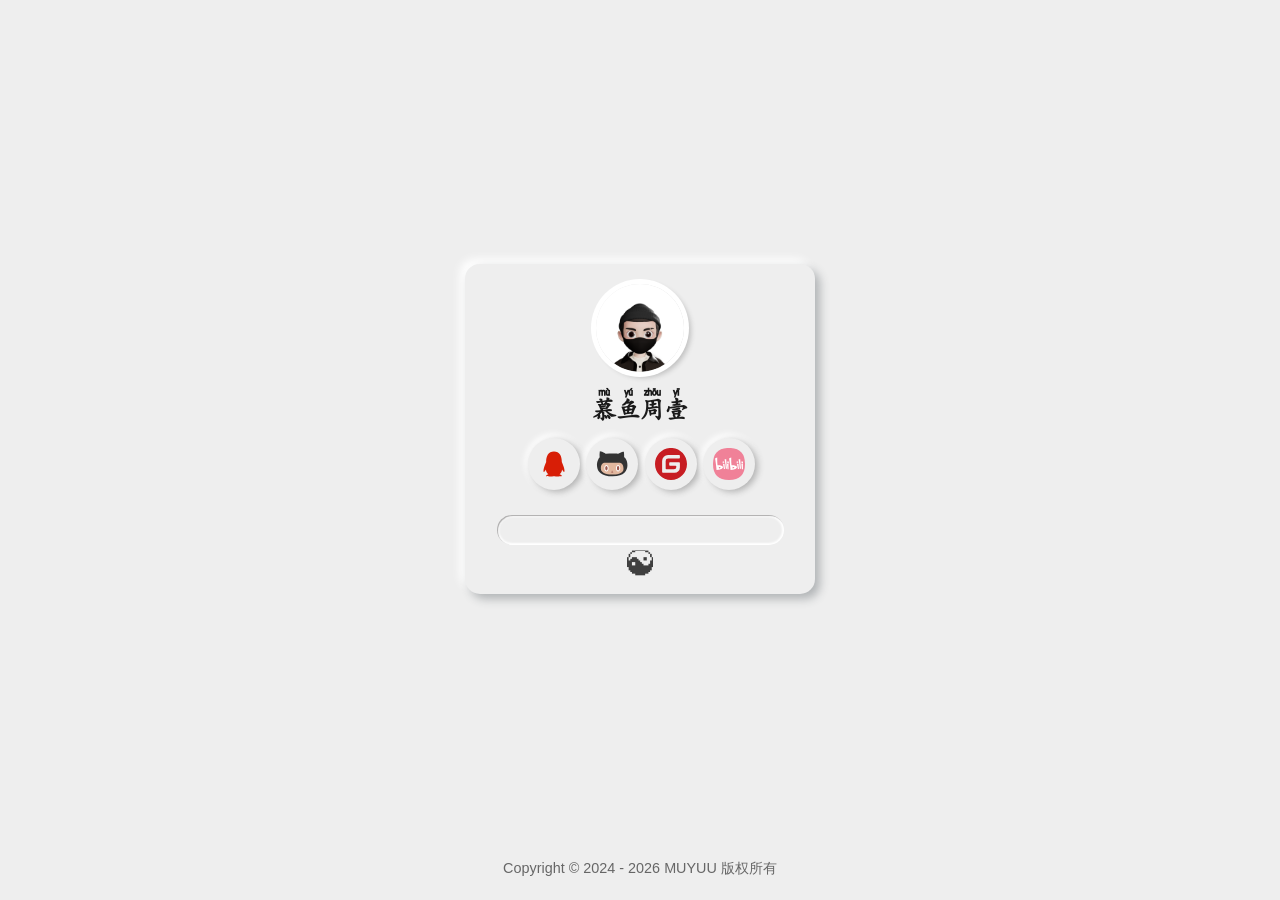
<file: index.html>
<!DOCTYPE html>
<html lang="zh-CN">

<head>
    <meta charset="UTF-8">
    <meta http-equiv="X-UA-Compatible" content="IE=edge">
    <meta name="viewport" content="width=device-width, initial-scale=1.0">
    <title>慕鱼周壹</title>
    <meta name="keywords" content="muyuu,慕鱼周壹,编程,技术员,网络运维,小程序开发,电脑技术">
    <meta name="description" content="喜欢瞎折腾的慕鱼周壹">
    <meta name="author" content="MUYUU">
    <link rel="shortcut icon" href="./favicon.ico" type="image/x-icon">
    <link rel="stylesheet" href="./assets/css/main.css">   
</head>
     
<body>
    <div class="container">
        <section class="main">
            <div class="logo">
                <img src="./assets/images/logo.png" alt="" title="">
            </div>
            <div class="my_name">
                <h2>慕鱼周壹</h2>
            </div>
            <div class="my_ico_link">
                <ul>
                    <li>
                        <a href="http://wpa.qq.com/msgrd?v=3&uin=41512339&site=qq&menu=yes" class="link" id="qq"
                            target="_blank">
                            <svg class="icon" aria-hidden="true">
                                <use xlink:href="#icon-QQ"></use>
                            </svg>
                        </a>
                    </li>
                    <li>
                        <a href="https://github.com/zxsnote/muyuu" class="link" id="github" target="_blank">
                            <svg class="icon" aria-hidden="true">
                                <use xlink:href="#icon-github1"></use>
                            </svg>
                        </a>
                    </li>
                    <li>
                        <a href="https://gitee.com/zxsnote/muyuu" class="link" id="gitee" target="_blank">
                            <svg class="icon" aria-hidden="true">
                                <use xlink:href="#icon-gitee1"></use>
                            </svg>
                        </a>
                    </li>
                    <li>
                        <a href="https://space.Bilibili.com/349150506" class="link" target="_blank">
                            <svg class="icon" aria-hidden="true">
                                <use xlink:href="#icon-Bilibili"></use>
                            </svg>
                        </a>
                    </li>
                </ul>
            </div>
            <div class="my_hitokoto">
                <p id="hitokoto">
                    <script src="https://v1.hitokoto.cn/?encode=js&select=%23hitokoto" defer></script>
                </p>
            </div>
            <p class="slide">
                <!-- <svg class="icon" aria-hidden="true">
                    <use xlink:href="#icon-xiajiantou"></use>
                </svg> -->
                <span class="icon spin-icon">☯</span>
            </p>
            <div class="website">
                <h2 class="box_text">文件快递柜</h2>
                <div class="box_form">
                    <label for="code" class="box_lab">取件码</label>
                    <input id="code" type="text" class="box_in" placeholder="请输入取件码">
                    <span class="box_btn">提取文件<svg data-v-dda23bee="" xmlns="http://www.w3.org/2000/svg" width="24"
                            height="24" viewBox="0 0 24 24" fill="none" stroke="currentColor" stroke-width="2"
                            stroke-linecap="round" stroke-linejoin="round"
                            class="lucide lucide-arrow-right-icon w-5 h-5 ml-2 transition-transform duration-300 transform group-hover:translate-x-1">
                            <path d="M5 12h14"></path>
                            <path d="m12 5 7 7-7 7"></path>
                        </svg></span>
                </div>
            </div>
        </section>
    </div>
    <footer class="footer">
        <p>Copyright&nbsp;©&nbsp;2024&nbsp;-
            <script>
                document.write((new Date()).getFullYear());
            </script> <a href="https://muyuu.cn/" target="_blank" rel="noopener noreferrer">MUYUU</a> 版权所有
        </p>

    </footer>
    <script src="./assets/js/iconfont.js"></script>
    <!-- <script src="./assets/js/main.js"></script> -->
</body>

</html>
</file>
<file: assets/css/main.css>
@font-face {
    font-family: 'FangZheng';
    src: url('../font/FangZhengKaiTiPinYinZiKu-1.woff') format('woff');
}

*,
:after,
:before {
    margin: 0;
    padding: 0;
    box-sizing: border-box;
    border-width: 0;
    border-style: solid;
    border-color: #e5e7eb;
}

a {
    text-decoration: none;
    color: #666;
    text-decoration: none
}

a:hover {
    color: skyblue
}

li {
    list-style: none
}

img {
    border: 0;
    vertical-align: middle
}

input {
    background: none;
    outline: none;
    border: 0px;
    font-family: inherit;
    font-feature-settings: inherit;
    font-variation-settings: inherit;
    font-size: 100%;
    font-weight: inherit;
    line-height: inherit;
    letter-spacing: inherit;
    color: inherit;
    margin: 0;
    padding: 0;
}


body {
    /*抗锯齿字体平滑*/
    -webkit-font-smoothing: antialiased;
    background-color: #eee;
    font: 12px / 1.5 PingFang SC, Source Han Sans CN, Microsoft YaHei, Heiti SC, tahoma, arial, Hiragino Sans GB, "\5B8B\4F53", sans-serif;
    color: #666;
    height: 100vh;
    position: relative;
    box-sizing: border-box;
}


.container {
    margin: 0 auto;
    width: 350px;
    position: absolute;
    left: 50%;
    top: 45%;
    transform: translate(-50%, -50%);
}

.header {
    text-align: center;
    color: #4f4f4f;
}


.main {
    padding: 10px 0;
    margin-top: 4em;
    background-color: #eee;
    border-radius: 15px;
    box-shadow: 5px 5px 10px #b1b4b6, -5px -5px 10px #ffffff;
}

.logo {
    margin-top: 5px;
}

.logo img {
    width: 25%;
    margin: 10px auto;
    display: block;
    border-radius: 10em;
    box-shadow: 0 0 0 5px #fff, 4px 3px 5px 3px #c1c1c1;
}

.logo img:hover {
    animation: round_animate 1s linear infinite;
    -webkit-animation: round_animate 1s linear infinite;
}

@keyframes round_animate {
    to {
        transform: rotate(1turn);
    }
}

@keyframes spin {
    from {
        transform: rotate(0deg);
    }

    to {
        transform: rotate(360deg);
    }
}

.spin-icon {
    display: inline-block;
    text-align: center;
    line-height: 1em;
    animation: spin 2s linear infinite;
    /* 其他样式，比如宽高、颜色等 */
}

.my_name {
    margin-top: 15px;
    text-align: center;
    color: #1a1a1a;
}

.my_name h2 {
    font-family: "FangZheng" !important;
    font-size: 2em;
}

.my_ico_link {
    margin-top: 15px;
}

.my_ico_link ul {
    text-align: center;
}

.my_ico_link ul li {
    display: inline-block;
    margin-left: 3px;
    border-radius: 50%;
    height: 52px;
    width: 52px;
    background-color: #eee;
    box-shadow: 3px 2px 6px 0px #b1b1b1, -1px -2px 6px 2px #ffffff;
}

.my_ico_link ul li:hover,
.box_btn:hover {
    box-shadow: inset 1px 1px 1px 1px #0000001a, inset -1px -1px 2px #fff;
}

.my_ico_link ul li a {
    display: flex;
    align-items: center;
    justify-content: center;
    height: 100%;
}

.my_ico_link ul li a svg {
    font-size: 32px;
}
   
.icon {
    width: 1em;
    height: 1em;
    vertical-align: -0.15em;
    cursor: pointer;
    fill: currentColor;
    overflow: hidden;
}

.my_hitokoto {
    overflow: auto;
    margin: 25px auto 5px auto;
    width: 82%;
    padding: 15px;
    border-radius: 17px;
    box-shadow: inset 1px 1px 1px 0px #acabab, inset 0px 0px 2px 2px #ffffff;
}

.my_hitokoto p {
    text-indent: 2em;
    font-size: 1.4em;
    font-family: "FangZheng" !important;
    line-height: 25px;
}

.slide {
    margin-top: -5px;
    font-family: "iconfont" !important;
    font-size: 2.2em;
    color: #3f3f3f;
    text-align: center;
    font-style: normal;
    -webkit-font-smoothing: antialiased;
    -moz-osx-font-smoothing: grayscale;
    transition: color .5s;
}

.slide:hover {
    color: rgb(119, 119, 119);
}

.slide:active {
    color: skyblue;
}

.website {
    margin: 0 15px;
    color: #1a1a1a;
    display: none;
}



.box_text {
    color: #4F46E5;
    text-align: center;
    font-size: 1rem;
    line-height: 2.25rem
}

.box_form {
    position: relative;
    color: #1F2937;
    margin-bottom: 1.5rem
}

.box_lab {
    display: block;
    margin-bottom: .5rem;
    font-size: .875rem;
    line-height: 1.25rem;
    font-weight: 500
}

.box_in {
    width: 100%;
    padding: .75rem 1rem .75rem 1rem;
    border-radius: .5rem;
    font-size: 1.2em;
    box-shadow: inset 1px 1px 1px 0px #acabab, inset 0px 0px 2px 2px #ffffff;
    background-color: #F3F4F6
}

.box_btn {
    margin-top: 1.5em;
    display: flex;
    align-items: center;
    justify-content: center;
    cursor: pointer;
    color: #333;
    background-color: #eee;
    box-shadow: 3px 2px 6px 0px #b1b1b1, -1px -2px 6px 2px #ffffff;
    border-radius: .5rem;
    font-weight: 700;
    padding: .75em 0;
}

.footer {
    width: 100%;
    position: absolute;
    bottom: 0;
    text-align: center;
    margin: 20px auto;
}

.footer p {
    font-size: 1.2em;
}
</file>
